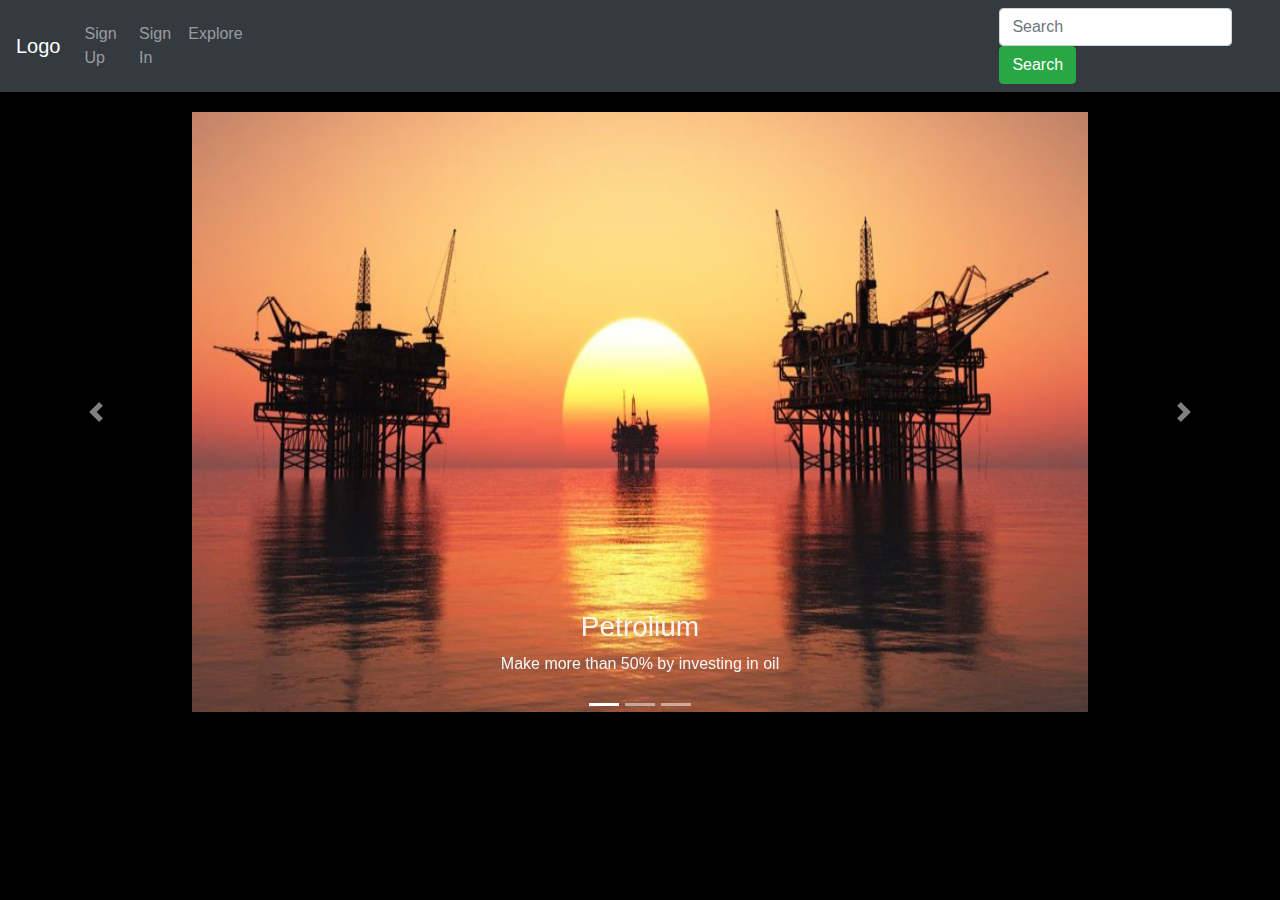
<file: index.html>
<!DOCTYPE html>
<html lang="en">

<head>
  <title>First Flouu</title>
  <meta charset="utf-8">
  <meta name="viewport" content="width=device-width, initial-scale=1.0">

  <link rel="stylesheet" href="https://maxcdn.bootstrapcdn.com/bootstrap/4.5.2/css/bootstrap.min.css">
  <script src="https://ajax.googleapis.com/ajax/libs/jquery/3.5.1/jquery.min.js"></script>
  <script src="https://cdnjs.cloudflare.com/ajax/libs/popper.js/1.16.0/umd/popper.min.js"></script>
  <script src="https://maxcdn.bootstrapcdn.com/bootstrap/4.5.2/js/bootstrap.min.js"></script>
  <link REL="STYLESHEET" TYPE="text/css" HREF="floor.css">



</head>

<body>


  <!-- A grey horizontal navbar that becomes vertical on small screens -->
  <nav class="navbar navbar-expand-sm bg-dark navbar-dark">

    <a class="navbar-brand" href="#">Logo</a>

    <!-- Links -->
    <ul class="navbar-nav">
      <li class="nav-item">
        <a class="nav-link" href="#">Sign Up</a>
      </li>
      <li class="nav-item">
        <a class="nav-link" href="#">Sign In</a>
      </li>
      <li>
        <a class="nav-link" href="map.html">Explore</a>
      </li>

    </ul>


    <form class="form-inline" action="/action_page.php">
      <input class="form-control mr-sm-2" type="text" placeholder="Search">
      <button class="btn btn-success" type="submit">Search</button>
    </form>



  </nav>

  <div id="demo" class="carousel slide" data-ride="carousel">

    <!-- Indicators -->
    <ul class="carousel-indicators">
      <li data-target="#demo" data-slide-to="0" class="active"></li>
      <li data-target="#demo" data-slide-to="1"></li>
      <li data-target="#demo" data-slide-to="2"></li>
    </ul>

    <!-- The slideshow -->
    <div class="carousel-inner">
      <div class="carousel-item active">
        <img src="crude.png" alt="Petrolium" width="1100" height="500">
        <div class="carousel-caption">
          <h3>Petrolium</h3>
          <p> Make more than 50% by investing in oil</p>
        </div>
      </div>
      <div class="carousel-item">
        <img src="gold.png" alt="Gold" width="1100" height="500">
        <div class="carousel-caption">
          <h3>Gold</h3>
          <p>Join the Gold rush in South Africa and make amazing profits </p>
        </div>
      </div>
      <div class="carousel-item">
        <img src="copper.png" alt="Copper" width="1100" height="500">
        <div class="carousel-caption">
          <h3>Copper</h3>
          <p>Zambian is curently the leading country to invest in copper </p>
        </div>
      </div>
    </div>

    <!-- Left and right controls -->
    <a class="carousel-control-prev" href="#demo" data-slide="prev">
      <span class="carousel-control-prev-icon"></span>
    </a>
    <a class="carousel-control-next" href="#demo" data-slide="next">
      <span class="carousel-control-next-icon"></span>
    </a>
  </div>
</body>

</html>
</file>
<file: floor.css>
.carousel-inner img {
      width: 70%;
      height: 600px;
      margin: 20px;
      margin-left: 15%;
      margin-right: 15%;
    }

    .carousel-caption
    {
      color: whitesmoke;
    }

    body
    {
      background-color: black;
    }

    .form-inline
    {
      float: right;
      margin-left: 60%;
    }
    
    .Explore
    {
      
      color: black;
      margin: 10px;
      margin-left: 33%px;

      background-color: green;
    }
</file>
